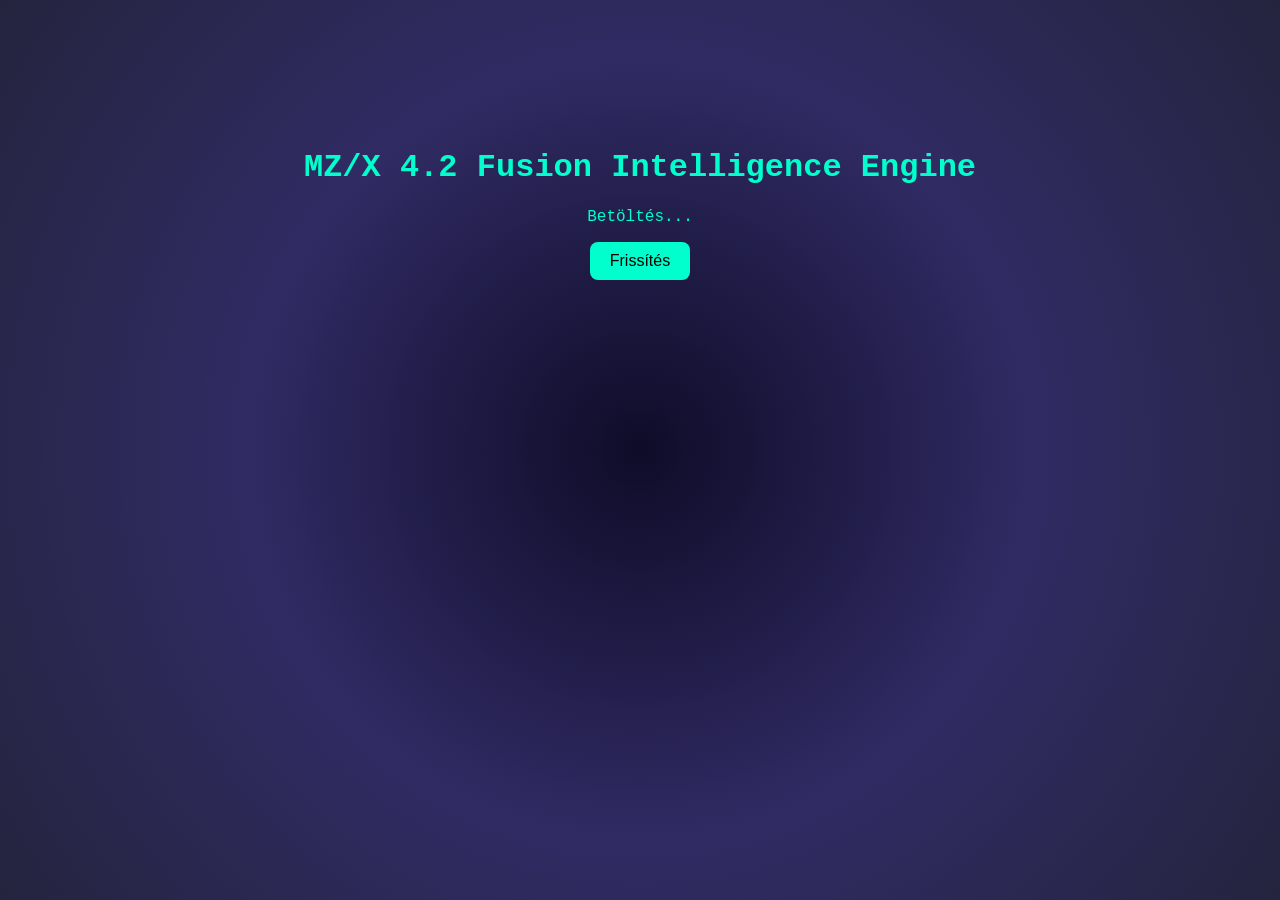
<file: backend/public/index.html>
<!DOCTYPE html>
<html lang="hu">
<head>
  <meta charset="UTF-8">
  <title>MZ/X 4.2 Fusion AI</title>
  <link rel="stylesheet" href="style.css">
</head>
<body>
  <div class="container">
    <h1>MZ/X 4.2 Fusion Intelligence Engine</h1>
    <p id="status">Betöltés...</p>
    <button id="fetch">Frissítés</button>
    <div id="output"></div>
  </div>
  <script src="app.js"></script>
</body>
</html>
</file>
<file: backend/public/style.css>
body {
  font-family: "Courier New", monospace;
  background: radial-gradient(circle, #0f0c29, #302b63, #24243e);
  color: #00ffcc;
  text-align: center;
  height: 100vh;
  margin: 0;
}
.container {
  padding-top: 10%;
}
button {
  background: #00ffcc;
  border: none;
  padding: 10px 20px;
  font-size: 16px;
  cursor: pointer;
  color: #000;
  border-radius: 8px;
}
button:hover {
  background: #00ffaa;
}
#output {
  margin-top: 20px;
  font-size: 18px;
}
</file>
